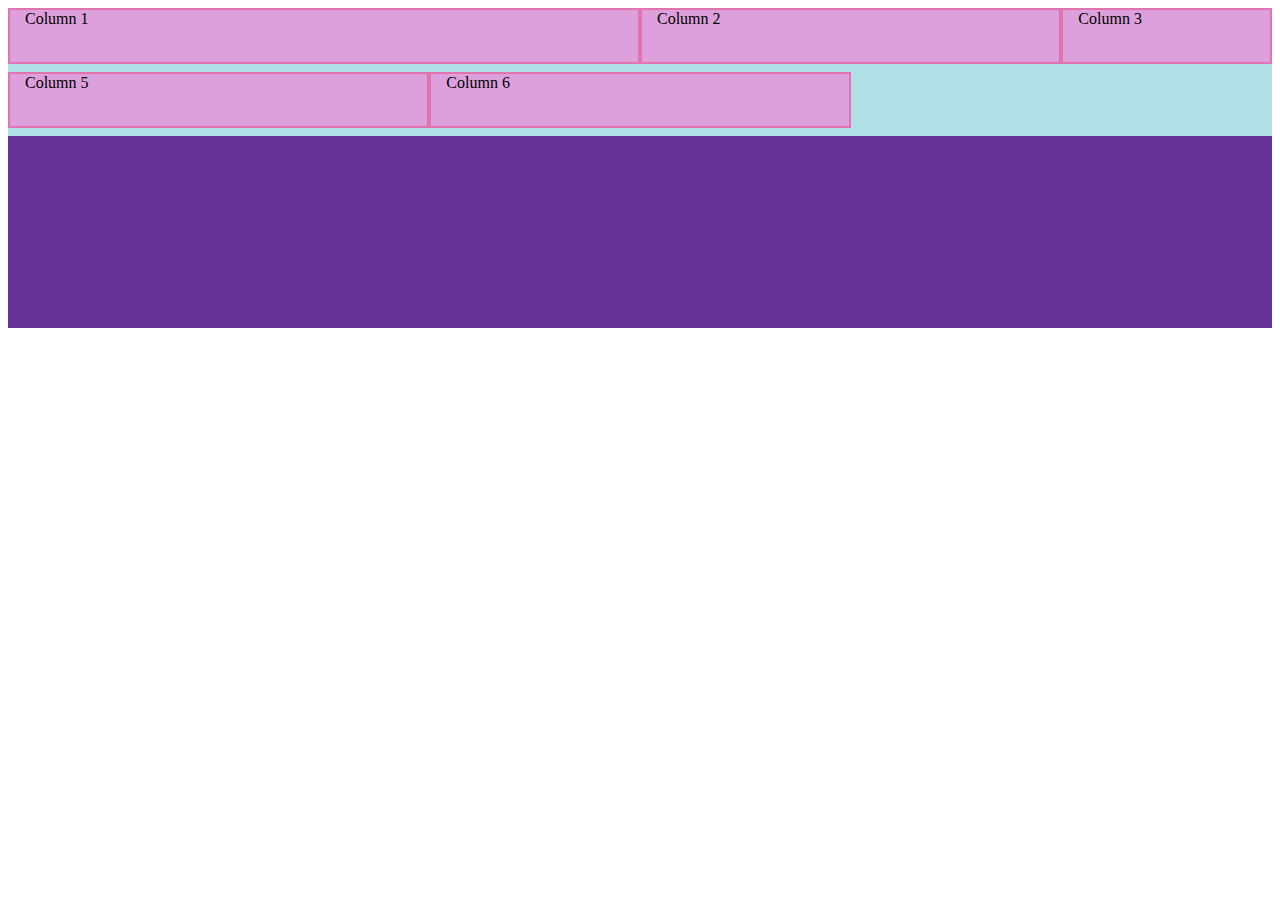
<file: website/bootstrap/index.html>
<!doctype html>
<html lang="en">
<head>
    <meta charset="utf-8">
    <meta name="viewport" content="width=device-width, initial-scale=1, shrink-to-fit=no">

    <!-- Bootstrap CSS -->
    <link rel="stylesheet" href="css/bootstrap-grid.min.css">
    <link rel="stylesheet" href="style.css">

    <title>Hello, world!</title>

</head>
<body>

<div class="container-fluid">
    <div class="row">
        <div class="col-6">Column 1</div>
        <div class="col-4">Column 2</div>
        <div class="col-2">Column 3</div>

    </div>
<div class="row">
    <div class="col-sm-6 col-lg-4">Column 5</div>
    <div class="col-sm-6 col-lg-4">Column 6</div>
</div>

</div><!--end of bootstrap container-->
<!-- Optional JavaScript -->
<!-- jQuery first, then Popper.js, then Bootstrap JS -->
<script src="https://code.jquery.com/jquery-3.3.1.slim.min.js"
        integrity="sha384-q8i/X+965DzO0rT7abK41JStQIAqVgRVzpbzo5smXKp4YfRvH+8abtTE1Pi6jizo"
        crossorigin="anonymous"></script>
<script src="js/bootstrap.min.js"></script>
<script src="https://stackpath.bootstrapcdn.com/bootstrap/4.1.3/js/bootstrap.min.js"
        integrity="sha384-ChfqqxuZUCnJSK3+MXmPNIyE6ZbWh2IMqE241rYiqJxyMiZ6OW/JmZQ5stwEULTy"
        crossorigin="anonymous"></script>
</body>
</html>
</file>
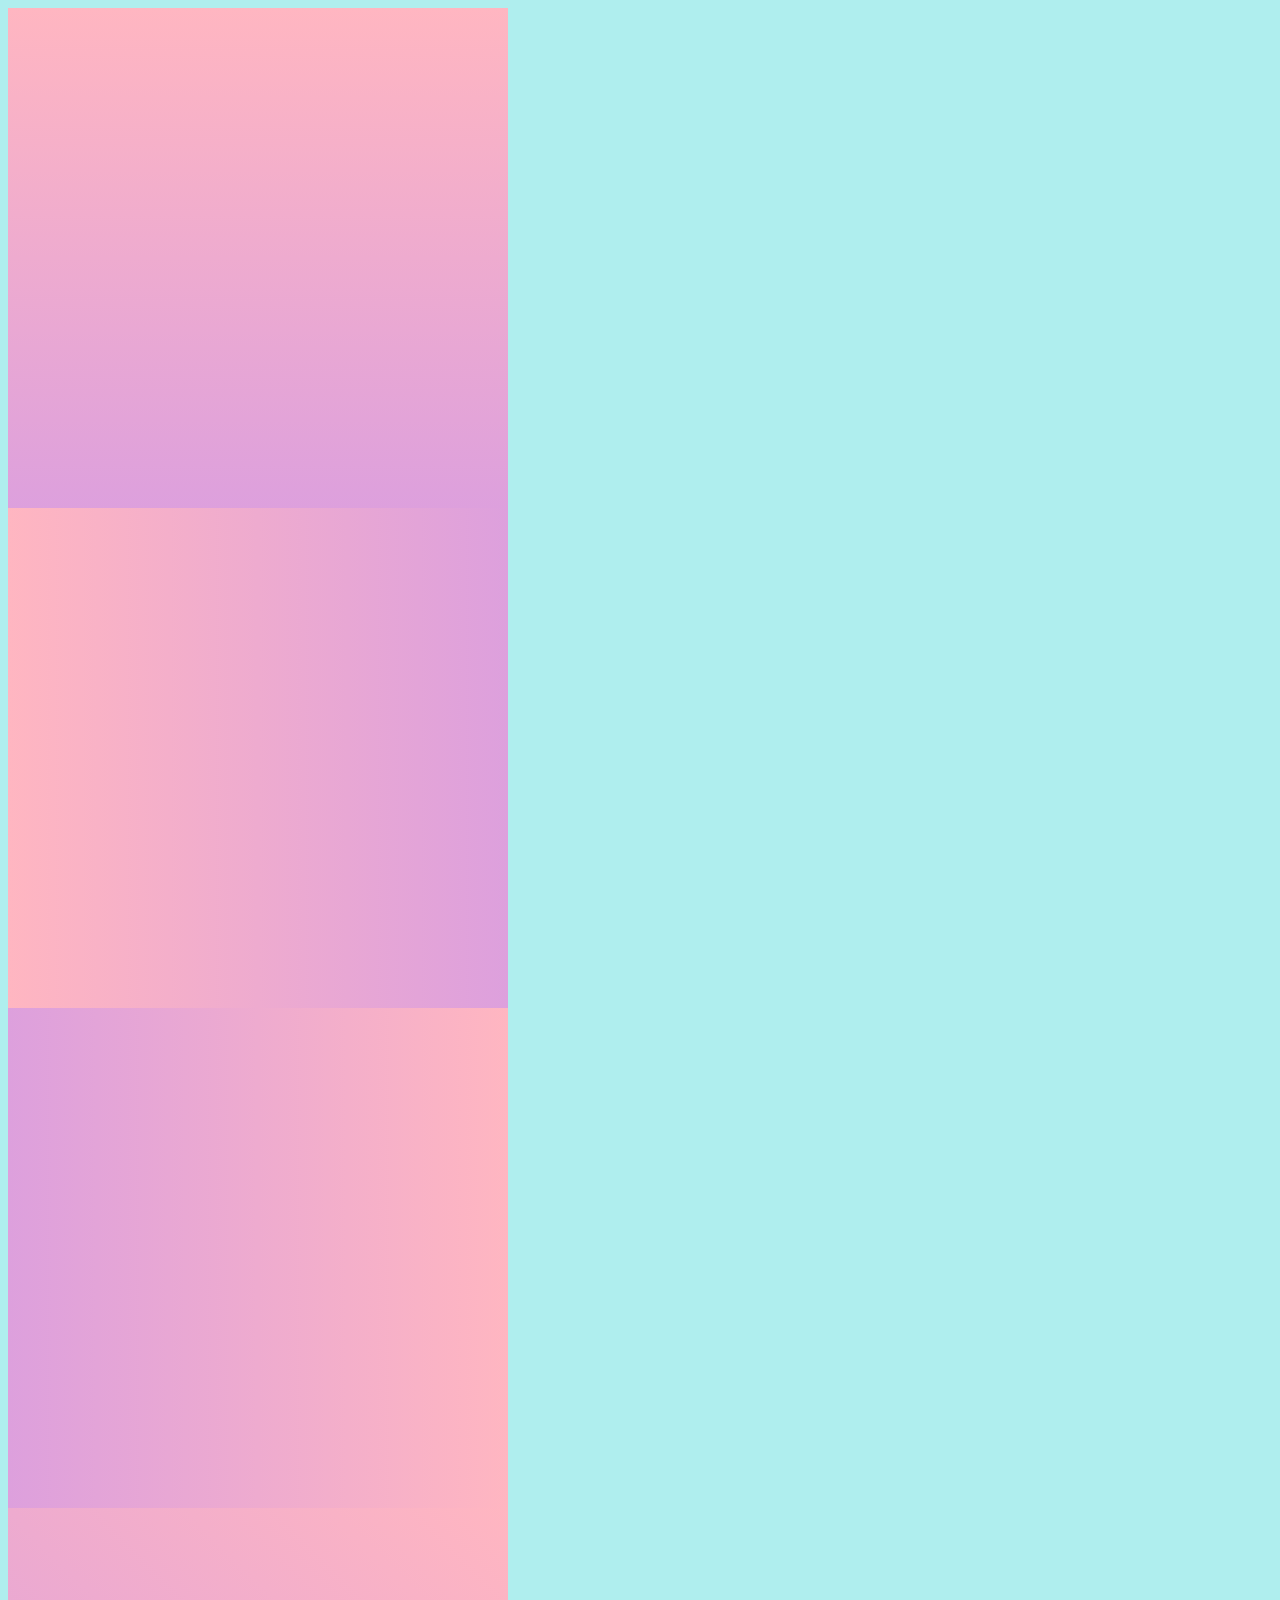
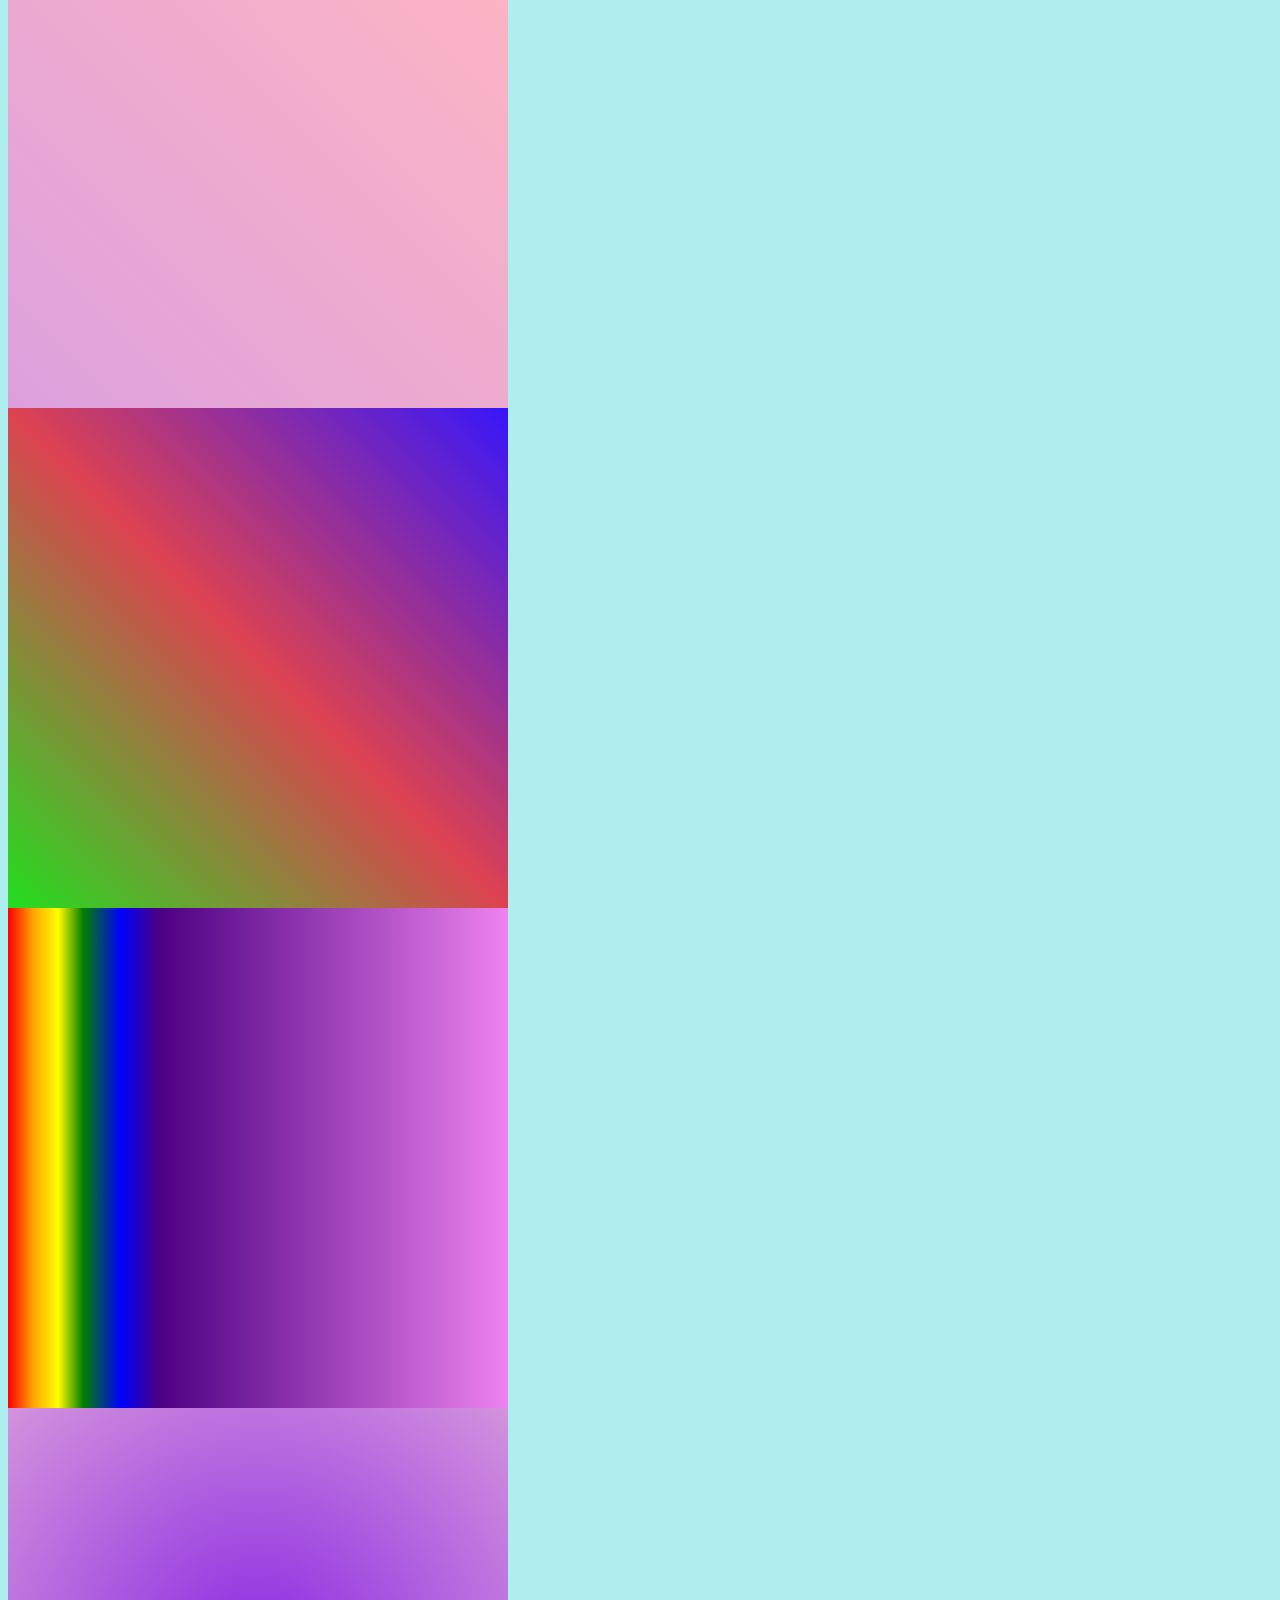
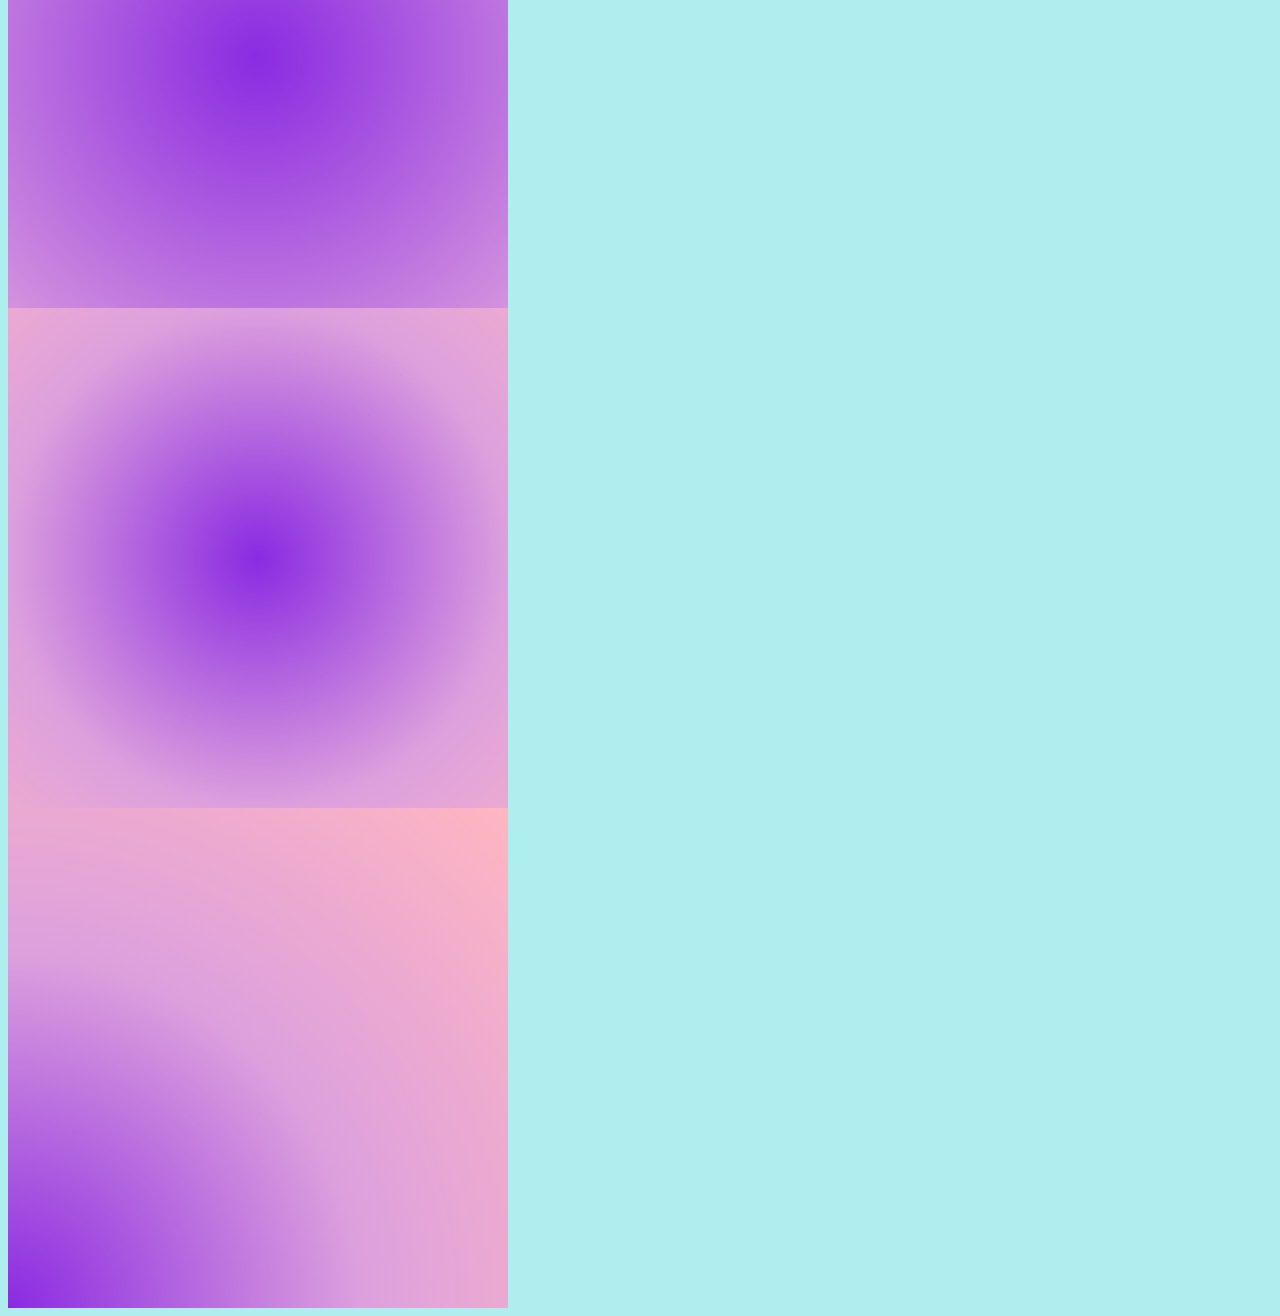
<file: website/images/gradient.html>
<!DOCTYPE html>
<html lang="en">
<head>
    <meta charset="UTF-8">
    <title>Gradients</title>
    <style>

        body {
            background-color: paleturquoise;
        }
        .gradient_01 {
            width: 500px;
            height: 500px;
            background-image:linear-gradient(lightpink, plum);
        }
        .gradient_02 {
            width: 500px;
            height: 500px;
            background-image:linear-gradient(90deg,lightpink, plum);
        }
        .gradient_03 {
            width: 500px;
            height: 500px;
            background-image:linear-gradient(to left,lightpink, plum);
        }
        .gradient_04 {
            width: 500px;
            height: 500px;
            background-image: linear-gradient(to bottom left,lightpink, plum);
        }
        .gradient_05 {
             width: 500px;
             height: 500px;
             background-image:linear-gradient(to right top, rgb(34,222, 31), rgb(221, 66, 81), rgb(55, 22, 251));
         }
        .gradient_06 {
            width: 500px;
            height: 500px;
            background-image:linear-gradient(90deg, red, orange 25px, yellow 50px, green 75px, blue, indigo 150px, violet);
        }
        .gradient_07 {
            width: 500px;
            height: 500px;
            background-image:radial-gradient(400px, blueviolet, plum);
        }
        .gradient_08 {
             width: 500px;
             height: 500px;
             background-image:radial-gradient(500px, blueviolet, plum, lightpink);
         }
        .gradient_09 {
            width: 500px;
            height: 500px;
            background-image:radial-gradient(at bottom left, blueviolet, plum, lightpink);
        }
    </style>
</head>
<body>
<div class="gradient_01"></div>
<div class="gradient_02"></div>
<div class="gradient_03"></div>
<div class="gradient_04"></div>
<div class="gradient_05"></div>
<div class="gradient_06"></div>
<div class="gradient_07"></div>
<div class="gradient_08"></div>
<div class="gradient_09"></div>
</body>
</html>
</file>
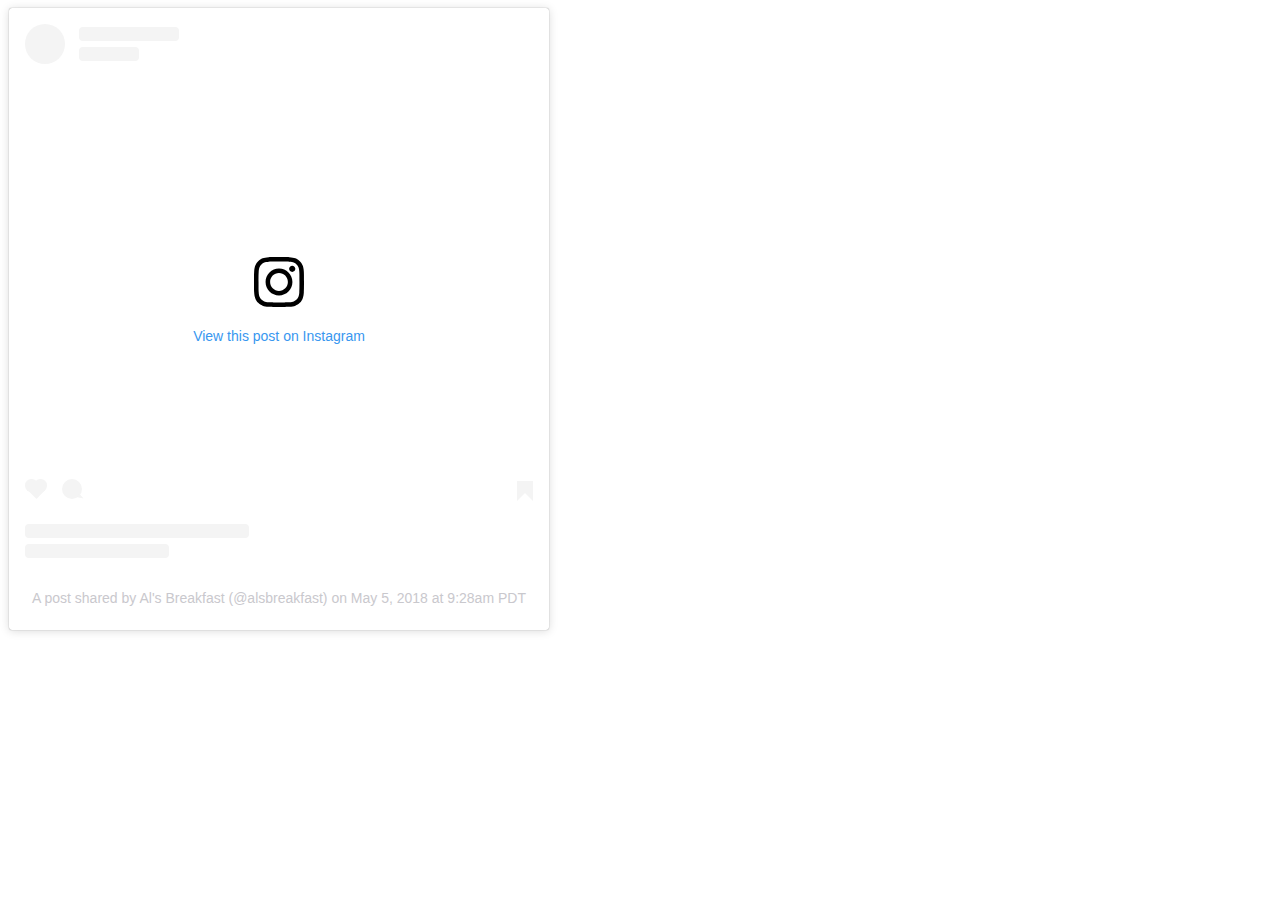
<file: website/images/new.html>
<!DOCTYPE html>
<html lang="en">
<head>
    <meta charset="UTF-8">
    <title>als instagram</title>
</head>
<body>
<blockquote class="instagram-media"
            data-instgrm-permalink="https://www.instagram.com/p/BiZwe9HldB_/?utm_source=ig_embed&amp;utm_medium=loading"
            data-instgrm-version="12"
            style=" background:#FFF; border:0; border-radius:3px; box-shadow:0 0 1px 0 rgba(0,0,0,0.5),0 1px 10px 0 rgba(0,0,0,0.15); margin: 1px; max-width:540px; min-width:326px; padding:0; width:99.375%; width:-webkit-calc(100% - 2px); width:calc(100% - 2px);">
    <div style="padding:16px;"><a
            href="https://www.instagram.com/p/BiZwe9HldB_/?utm_source=ig_embed&amp;utm_medium=loading"
            style=" background:#FFFFFF; line-height:0; padding:0 0; text-align:center; text-decoration:none; width:100%;"
            target="_blank">
        <div style=" display: flex; flex-direction: row; align-items: center;">
            <div style="background-color: #F4F4F4; border-radius: 50%; flex-grow: 0; height: 40px; margin-right: 14px; width: 40px;"></div>
            <div style="display: flex; flex-direction: column; flex-grow: 1; justify-content: center;">
                <div style=" background-color: #F4F4F4; border-radius: 4px; flex-grow: 0; height: 14px; margin-bottom: 6px; width: 100px;"></div>
                <div style=" background-color: #F4F4F4; border-radius: 4px; flex-grow: 0; height: 14px; width: 60px;"></div>
            </div>
        </div>
        <div style="padding: 19% 0;"></div>
        <div style="display:block; height:50px; margin:0 auto 12px; width:50px;">
            <svg width="50px" height="50px" viewBox="0 0 60 60" version="1.1" >
                <g stroke="none" stroke-width="1" fill="none" fill-rule="evenodd">
                    <g transform="translate(-511.000000, -20.000000)" fill="#000000">
                        <g>
                            <path d="M556.869,30.41 C554.814,30.41 553.148,32.076 553.148,34.131 C553.148,36.186 554.814,37.852 556.869,37.852 C558.924,37.852 560.59,36.186 560.59,34.131 C560.59,32.076 558.924,30.41 556.869,30.41 M541,60.657 C535.114,60.657 530.342,55.887 530.342,50 C530.342,44.114 535.114,39.342 541,39.342 C546.887,39.342 551.658,44.114 551.658,50 C551.658,55.887 546.887,60.657 541,60.657 M541,33.886 C532.1,33.886 524.886,41.1 524.886,50 C524.886,58.899 532.1,66.113 541,66.113 C549.9,66.113 557.115,58.899 557.115,50 C557.115,41.1 549.9,33.886 541,33.886 M565.378,62.101 C565.244,65.022 564.756,66.606 564.346,67.663 C563.803,69.06 563.154,70.057 562.106,71.106 C561.058,72.155 560.06,72.803 558.662,73.347 C557.607,73.757 556.021,74.244 553.102,74.378 C549.944,74.521 548.997,74.552 541,74.552 C533.003,74.552 532.056,74.521 528.898,74.378 C525.979,74.244 524.393,73.757 523.338,73.347 C521.94,72.803 520.942,72.155 519.894,71.106 C518.846,70.057 518.197,69.06 517.654,67.663 C517.244,66.606 516.755,65.022 516.623,62.101 C516.479,58.943 516.448,57.996 516.448,50 C516.448,42.003 516.479,41.056 516.623,37.899 C516.755,34.978 517.244,33.391 517.654,32.338 C518.197,30.938 518.846,29.942 519.894,28.894 C520.942,27.846 521.94,27.196 523.338,26.654 C524.393,26.244 525.979,25.756 528.898,25.623 C532.057,25.479 533.004,25.448 541,25.448 C548.997,25.448 549.943,25.479 553.102,25.623 C556.021,25.756 557.607,26.244 558.662,26.654 C560.06,27.196 561.058,27.846 562.106,28.894 C563.154,29.942 563.803,30.938 564.346,32.338 C564.756,33.391 565.244,34.978 565.378,37.899 C565.522,41.056 565.552,42.003 565.552,50 C565.552,57.996 565.522,58.943 565.378,62.101 M570.82,37.631 C570.674,34.438 570.167,32.258 569.425,30.349 C568.659,28.377 567.633,26.702 565.965,25.035 C564.297,23.368 562.623,22.342 560.652,21.575 C558.743,20.834 556.562,20.326 553.369,20.18 C550.169,20.033 549.148,20 541,20 C532.853,20 531.831,20.033 528.631,20.18 C525.438,20.326 523.257,20.834 521.349,21.575 C519.376,22.342 517.703,23.368 516.035,25.035 C514.368,26.702 513.342,28.377 512.574,30.349 C511.834,32.258 511.326,34.438 511.181,37.631 C511.035,40.831 511,41.851 511,50 C511,58.147 511.035,59.17 511.181,62.369 C511.326,65.562 511.834,67.743 512.574,69.651 C513.342,71.625 514.368,73.296 516.035,74.965 C517.703,76.634 519.376,77.658 521.349,78.425 C523.257,79.167 525.438,79.673 528.631,79.82 C531.831,79.965 532.853,80.001 541,80.001 C549.148,80.001 550.169,79.965 553.369,79.82 C556.562,79.673 558.743,79.167 560.652,78.425 C562.623,77.658 564.297,76.634 565.965,74.965 C567.633,73.296 568.659,71.625 569.425,69.651 C570.167,67.743 570.674,65.562 570.82,62.369 C570.966,59.17 571,58.147 571,50 C571,41.851 570.966,40.831 570.82,37.631">

                            </path>
                        </g>
                    </g>
                </g>
            </svg>
        </div>
        <div style="padding-top: 8px;">
            <div style=" color:#3897f0; font-family:Arial,sans-serif; font-size:14px; font-style:normal; font-weight:500; line-height:18px;">
                View this post on Instagram
            </div>
        </div>
        <div style="padding: 12.5% 0;"></div>
        <div style="display: flex; flex-direction: row; margin-bottom: 14px; align-items: center;">
            <div>
                <div style="background-color: #F4F4F4; border-radius: 50%; height: 12.5px; width: 12.5px; transform: translateX(0px) translateY(7px);"></div>
                <div style="background-color: #F4F4F4; height: 12.5px; transform: rotate(-45deg) translateX(3px) translateY(1px); width: 12.5px; flex-grow: 0; margin-right: 14px; margin-left: 2px;"></div>
                <div style="background-color: #F4F4F4; border-radius: 50%; height: 12.5px; width: 12.5px; transform: translateX(9px) translateY(-18px);"></div>
            </div>
            <div style="margin-left: 8px;">
                <div style=" background-color: #F4F4F4; border-radius: 50%; flex-grow: 0; height: 20px; width: 20px;"></div>
                <div style=" width: 0; height: 0; border-top: 2px solid transparent; border-left: 6px solid #f4f4f4; border-bottom: 2px solid transparent; transform: translateX(16px) translateY(-4px) rotate(30deg)"></div>
            </div>
            <div style="margin-left: auto;">
                <div style=" width: 0px; border-top: 8px solid #F4F4F4; border-right: 8px solid transparent; transform: translateY(16px);"></div>
                <div style=" background-color: #F4F4F4; flex-grow: 0; height: 12px; width: 16px; transform: translateY(-4px);"></div>
                <div style=" width: 0; height: 0; border-top: 8px solid #F4F4F4; border-left: 8px solid transparent; transform: translateY(-4px) translateX(8px);"></div>
            </div>
        </div>
        <div style="display: flex; flex-direction: column; flex-grow: 1; justify-content: center; margin-bottom: 24px;">
            <div style=" background-color: #F4F4F4; border-radius: 4px; flex-grow: 0; height: 14px; margin-bottom: 6px; width: 224px;"></div>
            <div style=" background-color: #F4F4F4; border-radius: 4px; flex-grow: 0; height: 14px; width: 144px;"></div>
        </div>
    </a>
        <p style=" color:#c9c8cd; font-family:Arial,sans-serif; font-size:14px; line-height:17px; margin-bottom:0; margin-top:8px; overflow:hidden; padding:8px 0 7px; text-align:center; text-overflow:ellipsis; white-space:nowrap;">
            <a href="https://www.instagram.com/p/BiZwe9HldB_/?utm_source=ig_embed&amp;utm_medium=loading"
               style=" color:#c9c8cd; font-family:Arial,sans-serif; font-size:14px; font-style:normal; font-weight:normal; line-height:17px; text-decoration:none;"
               target="_blank">A post shared by Al&#39;s Breakfast (@alsbreakfast)</a> on
            <time style=" font-family:Arial,sans-serif; font-size:14px; line-height:17px;"
                  datetime="2018-05-05T16:28:19+00:00">May 5, 2018 at 9:28am PDT
            </time>
        </p>
    </div>
</blockquote>
<script async src="//www.instagram.com/embed.js"></script>
</body>
</html>
</file>
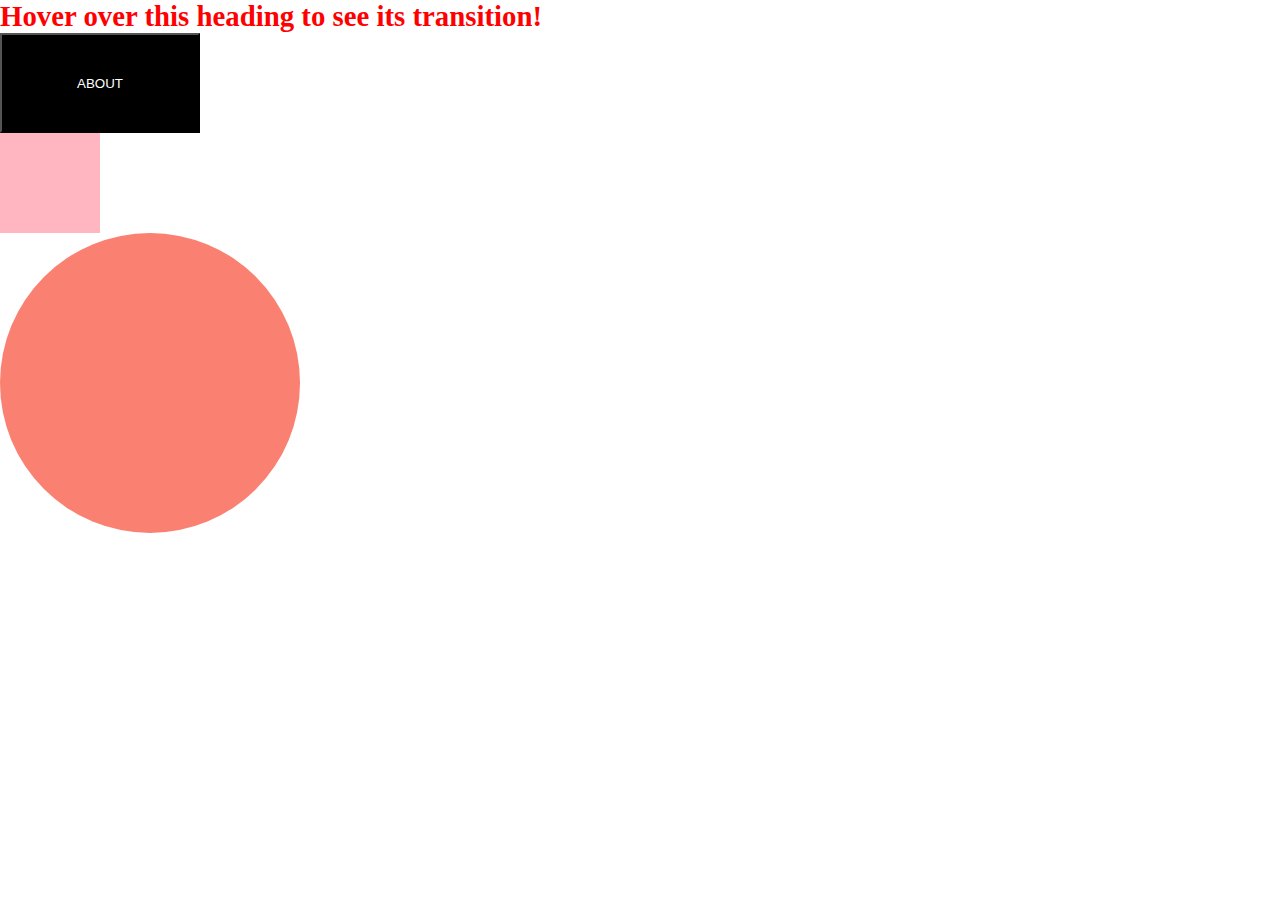
<file: website/images/transitions.html>
<!DOCTYPE html>
<html lang="en">
<head>
    <meta charset="UTF-8">
    <title>transitions</title>
    <style>
        * {
            margin: 0;
            box-sizing: border-box;
        }
        h1 {
            font-size: 120%;
            color: blue;
            transition: font-size 2s ease-out 1s,
            color 2s ease-in 1s;
        }
        h1:hover {
            cursor: pointer;
            font-size: 180%;
            color: red;
        }
        button {
            width: 200px;
            height: 100px;
            color: white;
            background-color: black;
            transition: font-size 3s ease-out 2s,
            color 2s ease-in 1s,
            background-color 2s ease-in 1s;
        }
        button:hover {
            cursor: pointer;
            font-size: 200%;
            color: pink;
            background-color: paleturquoise;
        }
        .circle {
            width:300px;
            height: 300px;
            border-radius: 150px;
            background-color: salmon;
            transition: width 3s, height 3s;
        }
        .circle:hover {
            width:100px;
            height: 100px;
        }
        .box {
            width:100px;
            height: 100px;
            background-color: lightpink;
            transition: width 4s, height 4s;
        }
        .box:hover {
            width: 200px;
        }
    </style>
</head>
<body>
<h1>Hover over this heading to see its transition!</h1>
<button>ABOUT</button>
<div class="box"></div>
<div class="circle"></div>
</body>
</html>
</file>
<file: website/bootstrap/style.css>
.container-fluid {
    background-color: rebeccapurple;
    height: 20rem;
}

.row {
    background-color: powderblue;
    height: 4rem;
}

.col-6, .col-4, .col-2, .col-sm-6, .col-lg-4{
    background-color: plum;
    height: 3.5rem;
    border: 2px solid rgba(231, 70, 128, 0.5);

}
</file>
